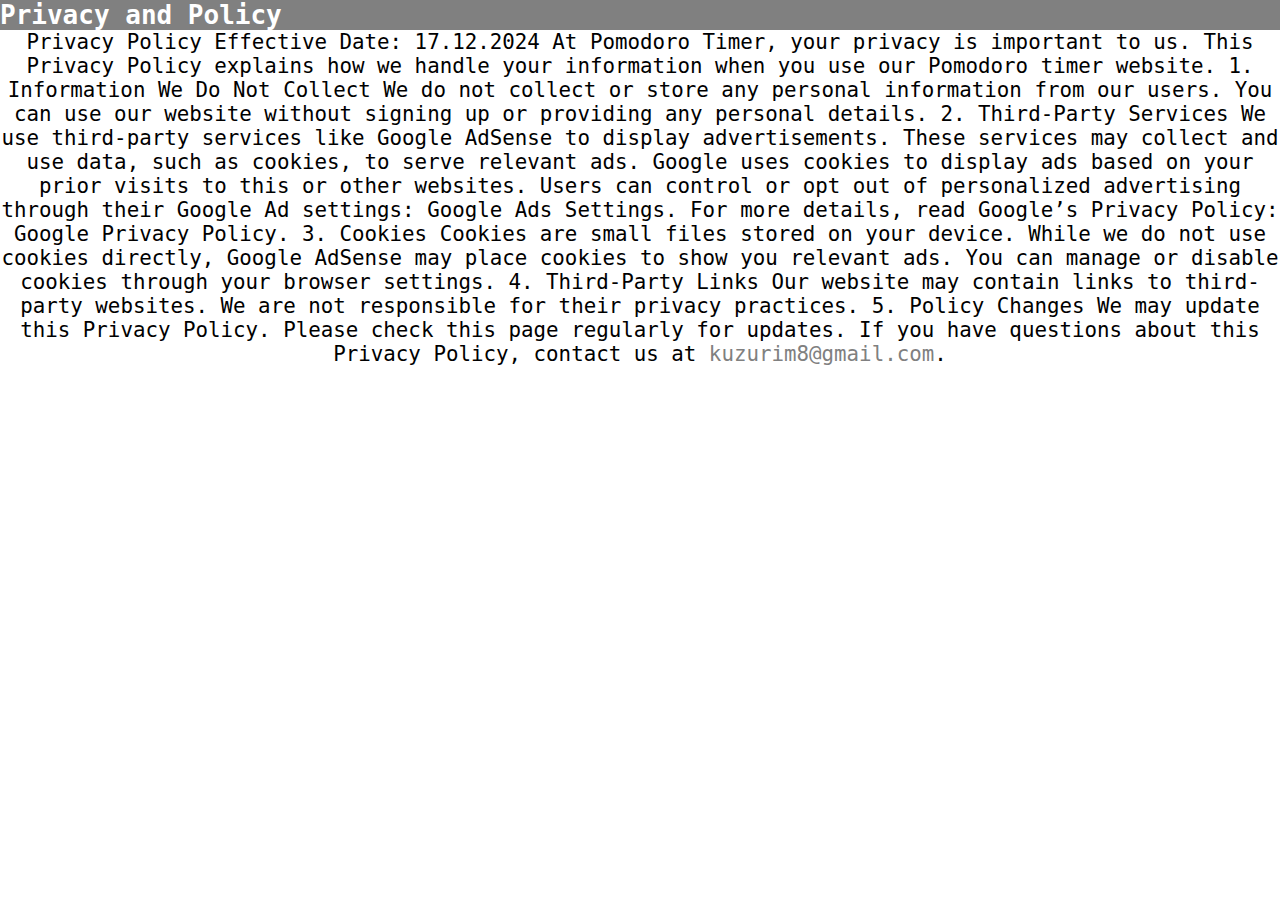
<file: privacy.html>
<!DOCTYPE html>
<html lang="en">
<head>
    <meta charset="UTF-8">
    <meta name="viewport" content="width=device-width, initial-scale=1.0">
    <meta name="description" content="Read our Privacy Policy to understand how we collect, use, and protect your personal information while using our Pomodoro timer.">
    <title>Privacy Policy</title>
    <link rel="stylesheet" href="style.css">
</head>
<body>
<header>
    <h1 style="background-color: gray; color: white;">Privacy and Policy</h1>
</header>
<div style="text-align: center; font-size: 1.3rem;">
    Privacy Policy
Effective Date: 17.12.2024

At Pomodoro Timer, your privacy is important to us. This Privacy Policy explains how we handle your information when you use our Pomodoro timer website.

1. Information We Do Not Collect

We do not collect or store any personal information from our users. You can use our website without signing up or providing any personal details.

2. Third-Party Services

We use third-party services like Google AdSense to display advertisements. These services may collect and use data, such as cookies, to serve relevant ads.

Google uses cookies to display ads based on your prior visits to this or other websites.
Users can control or opt out of personalized advertising through their Google Ad settings: Google Ads Settings.
For more details, read Google’s Privacy Policy: Google Privacy Policy.
3. Cookies

Cookies are small files stored on your device. While we do not use cookies directly, Google AdSense may place cookies to show you relevant ads. You can manage or disable cookies through your browser settings.

4. Third-Party Links

Our website may contain links to third-party websites. We are not responsible for their privacy practices.

5. Policy Changes

We may update this Privacy Policy. Please check this page regularly for updates.

If you have questions about this Privacy Policy, contact us at <a href="mailto:kuzurim8@gmail.com">kuzurim8@gmail.com</a>.
</div>
</body>
</html>
</file>
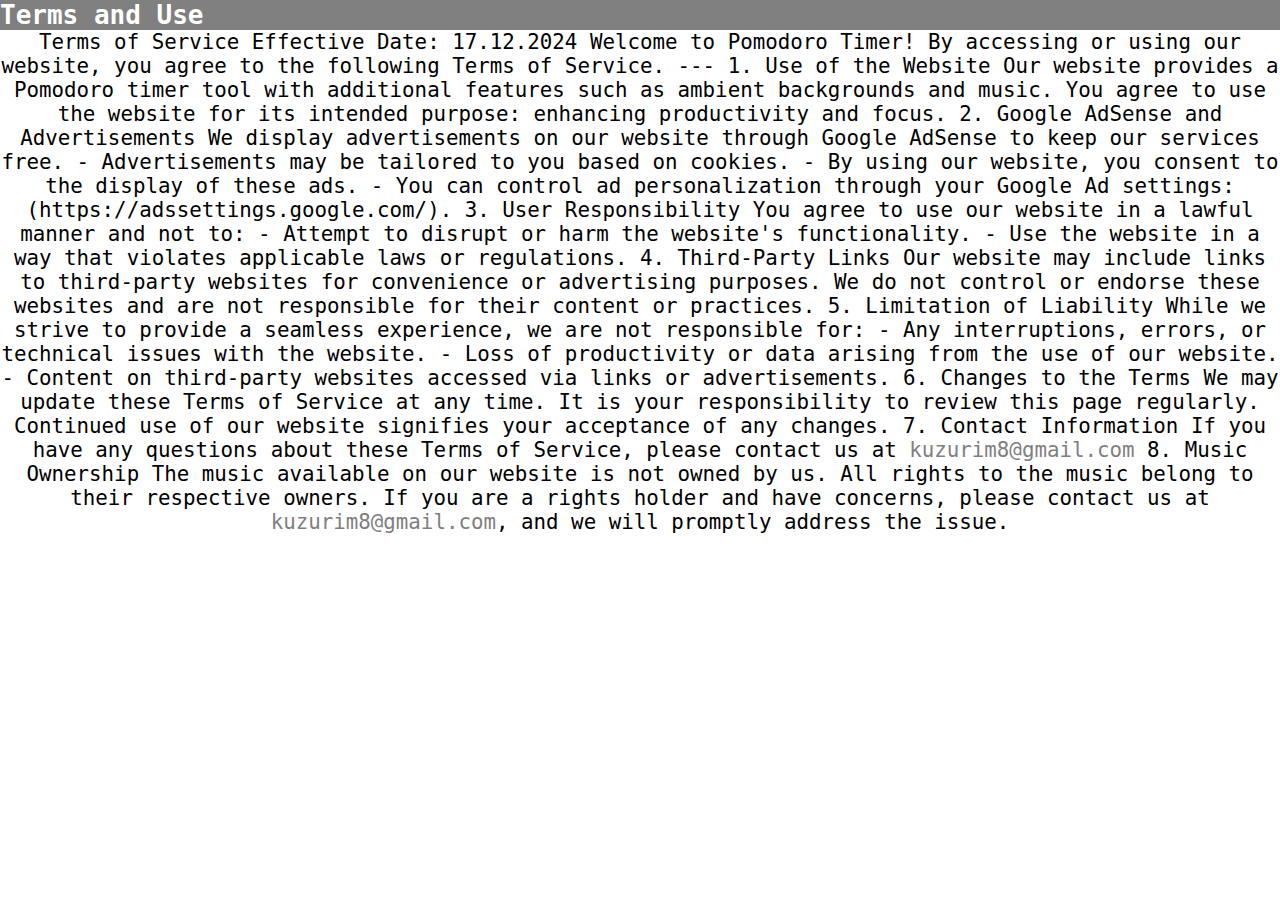
<file: terms.html>
<!DOCTYPE html>
<html lang="en">
<head>
    <meta charset="UTF-8">
    <meta name="viewport" content="width=device-width, initial-scale=1.0">
    <title>Document</title>
    <link rel="stylesheet" href="style.css">
</head>
<body>
    <header>
        <h1 style="background-color: gray; color: white;">Terms and Use</h1>
    </header>
    <div style="text-align: center; font-size: 1.3rem;">
    Terms of Service

Effective Date: 17.12.2024

Welcome to Pomodoro Timer! By accessing or using our website, you agree to the following Terms of Service.

---

1. Use of the Website
Our website provides a Pomodoro timer tool with additional features such as ambient backgrounds and music. You agree to use the website for its intended purpose: enhancing productivity and focus.

2. Google AdSense and Advertisements
We display advertisements on our website through Google AdSense to keep our services free.  
- Advertisements may be tailored to you based on cookies.  
- By using our website, you consent to the display of these ads.  
- You can control ad personalization through your Google Ad settings: (https://adssettings.google.com/).

3. User Responsibility
You agree to use our website in a lawful manner and not to:  
- Attempt to disrupt or harm the website's functionality.  
- Use the website in a way that violates applicable laws or regulations.  

4. Third-Party Links
Our website may include links to third-party websites for convenience or advertising purposes. We do not control or endorse these websites and are not responsible for their content or practices.

5. Limitation of Liability
While we strive to provide a seamless experience, we are not responsible for:  
- Any interruptions, errors, or technical issues with the website.  
- Loss of productivity or data arising from the use of our website.  
- Content on third-party websites accessed via links or advertisements.  

6. Changes to the Terms  
We may update these Terms of Service at any time. It is your responsibility to review this page regularly. Continued use of our website signifies your acceptance of any changes.

7. Contact Information
If you have any questions about these Terms of Service, please contact us at <a href="mailto:kuzurim8@gmail.com">kuzurim8@gmail.com</a>

8. Music Ownership
The music available on our website is not owned by us. All rights to the music belong to their respective owners. If you are a rights holder and have concerns, please contact us at <a href="mailto:kuzurim8@gmail.com">kuzurim8@gmail.com</a>, and we will promptly address the issue.
    </div>
</body>
</html>
</file>
<file: style.css>
*{
    margin: 0;
    padding: 0;
    box-sizing: border-box;
}
.container{
    display: flex;
    align-items: center;
    justify-content: center;
    flex-direction: column;
}
.container1{
    padding: 0px 306px 224px;
    z-index: 2;
    background-image: linear-gradient(#eeaeca, #94bbe9 80%, #F9C58D);
    transition: background-image 0.3s linear;
}
.container2{
    background-color: brown;
    height: 60em;
    width: 1512px;
}
body{
    font-family: monospace;
    overflow-x: hidden;
}
.titles{
    display: flex;
    align-items: center;
    justify-content: center;
    gap: 10em;
    text-align: center;
    margin-top: 30px;
    margin-bottom: 12px;
    font-family: comfortaa;
    font-size: 13px;
}
hr{
    border-bottom: none;
    width: 46.2em;
    margin: auto;
    opacity: 0.5;
}
#switch{
    font-size: 26.5px;
    padding: 0;
    background-color: transparent;
    border: none;
    transform: translate(2px, 0.5px);
}
.buttonSwitch{
    display: flex;
    align-items: center;
    justify-content: center;
}
.buttonBackground{
    height: 30px;
    width: 65px;
    background-color: rgb(174, 227, 245);
    border-radius: 70px;
    margin-left: 10px;
    display: flex;
    align-items: center;
}
.timerContainer{
    background-color: hsla(195, 9%, 83%, 0.315);
    height: 375px;
    width: 650px;
    margin-left: 125px;
    margin-right: 125px;
    margin-top: 80px;
    margin-bottom: 125px;
    border-radius: 10px;
    display: flex;
    align-items: center;
    justify-content: center;
    flex-direction: column;
    position: relative;
    backdrop-filter: blur(3px);
}

#time{
    font-size: 200px;
    font-family: roboto, sans-serif;
    font-weight: 500;
    position: relative;
    bottom: 30px;
    color: rgb(227, 237, 237);
}
.timerButtons button{
    font-size: 30px;
    gap: 14px;
    padding: 2px 20px;
    border-radius: 45px;
    font-family: roboto, sans-serif;
    font-weight: 300;
    cursor: pointer;
    position: relative;
    bottom: 10px;
    border: none;
    background-color: rgba(163, 162, 162, 0.31);
    color: white;
}
.timerButtons button:hover{
    background-color: gray;
    transform: scale(108%);
    transition: all 0.3s;
}
#pause{
    margin-left: 70px;
    margin-right: 70px;
}
#shuffleButton{
    font-size: 30px;
    position: relative;
    left: 305px;
    top: 42px;
    visibility: hidden;
    padding: 3px;
    border-radius: 5px;
    border: none;
    background-image: linear-gradient(white, rgb(209, 207, 207) 40%);
}
#shuffleButton:hover + .selection, #selection:hover{
    display: block;
}

.studySession{
    color: rgb(115, 232, 115);
}
.breakTime{
    color: rgb(222, 101, 101);
}
.placeholder{
    transition: all 0.5s linear; 
}
.shire{
    background-image: url(images/img1.jpg);
    background-size: cover;
    z-index: 0;
    transition: all 0.3s linear;
}
.cabin{
    background-image: url(images/img2.png);
    background-size: cover;
    z-index: 0;
    transition: all 0.3s linear;
}
.japan{
    background-image: url(images/url.jpg);
    background-size: cover;
    z-index: 0;
    transition: all 0.3s linear;
}
.twoam{
    background-image: url(images/img3.jpg);
    background-size: cover;
    z-index: 0;
    transition: all 0.3s linear;
}
.hogwarts{
    background-image: url(images/img4.jpg);
    background-size: cover;
    z-index: 0;
    transition: all 0.3s linear;
}
.rivendell{
    background-image: url(images/img5.jpg);
    background-size: cover;
    z-index: 0;
    transition: all 0.3s linear;
}
.valhalla{
    background-image: url(images/img6.jpg);
    background-size: cover;
    z-index: 0;
    transition: all 0.3s linear;
}
.elden{
    background-image: url(images/img7.jpg);
    background-size: cover;
    z-index: 0;
    transition: all 0.3s linear;
}
.page1{
    padding: 5em;
    padding-bottom: 0;
}
.page2{
    padding: 5em;
}
.page2 li{
    margin-left: 23px;
}
.page3{
    padding: 5em;
    position: relative;
    right: 70px;
}
.selection{
    position: absolute;
    background-color: hsla(0, 0%, 0%, 0.315);
    border-radius: 5px;
    display: flex;
    text-align: center;
    top: 15px;
    right: -157px;
    display: none;
    font-size: 35px;
}
.selection button{
    background: none;
    border: none;
    color: white;
    padding: 5px;
    transition: background-color 0.5s;

}
.selection button:hover{
    background-color: hsla(0, 0%, 22%, 0.578);
    cursor: pointer;
}
.white{
    background-color: white;
    transition: all 0.3s;
}
.musicPlayer{
    position: fixed;
    width: 117em;
    bottom: 0px;
    height: 60px;
    background-color: rgb(0, 0, 0);
    z-index: 4;
}
#button1{
    padding-left: 25px;
    padding-right: 25px;
    padding-top: 20px;
    padding-bottom: 10px;
}
#button2{
    padding-top: 20px;
    padding-left: 33px;
    padding-right: 33px;
    padding-bottom: 10px;
}
#button3{
    padding-top: 20px;
}
#button4{
    padding-top: 20px;
    padding-left: 29px;
    padding-right: 29px;
    padding-bottom: 10px;
}
#button5{
    padding-top: 20px;
    padding-left: 34px;
    padding-right: 34px;
}
#button6{
    padding-left: 8px;
    padding-right: 8px;
    padding-bottom: 10px;
    padding-top: 20px;
}
#button7{
    padding-top: 20px;
    padding-left: 31px;
    padding-right: 31px;
}
#button8{
    padding-top: 20px;
    padding-left: 28px;
    padding-right: 28px;
}
.playButtons{
    display: flex;
    gap: 0.6em;
    position: relative;
    top: 30px;
    left: 45px;
    cursor: pointer;
}
#musicPlayerText{
    color: white;
    height: 10px;
    width: 10px;
    font-size: 20px;
    align-items: center;
    display: flex;
    position: relative;
    bottom: 3px;
}
#musicPlayerTextTwo{
    color: white;
    height: 10px;
    width: 10px;
    font-size: 20px;
    display: flex;
    align-items: center;
    position: relative;
    left: 35px;
    bottom: 3px;
}
#contactText{
    display: flex;
    position: absolute;
    left: 1070px;
    color: rgb(148, 150, 152);
}
#songName{
    position: relative;
    left: 170px;
    bottom: 18px;
    display: flex;
    align-items: center;
    justify-content: center;
    font-size: 16px;
    color: white;
}
#p1{
    height: 40px;
    width: 40px;
    position: relative;
    left: 205px;
    bottom: 18px;
    border-radius: 5px;
    visibility: hidden;
    transition: all 0.3s linear;
}
.container{
    color: white;
}
#terms{
    margin-top: 20px;
    text-align: center;
    text-decoration: none;
}
a{
    text-decoration: none;
    color: gray;
}






.swipeLeft{
    animation: swipeLeft 0.7s;
    animation-fill-mode: forwards;
}
.swipeRight{
    animation: swipeRight 0.7s;
    animation-fill-mode: forwards;
}
@keyframes swipeLeft{
    from{
        transform: translateX(2);
    }
    to{
        transform: translateX(35px);
    }
}
@keyframes swipeRight{
    from{
        transform: translateX(35px);
    }
    to{
        transform: translateX(2);
    }
}

@media (max-width: 1000px){
    .container1{
        position: relative;
        left: 60px;
        padding-top: 100px;
        padding-bottom: 400px;
    }
}
@media (max-width: 900px){
    .container1{
        position: relative;
        left: 70px;
        padding-top: 100px;
        padding-bottom: 400px;
    }
}
@media (max-width: 850px){
    .container1{
        position: relative;
        left: 100px;
    }
}
@media (max-width: 800px){
    .container1{
        position: relative;
        left: 110px;
        padding-top: 100px;
        padding-bottom: 400px;
    }
}
@media (max-width: 750px){
    .container1{
        position: relative;
        left: 130px;
        padding-top: 150px;
        padding-bottom: 400px;
    }
    
}
@media (max-width: 650px){
    .container1{
        position: relative;
        left: 130px;
        padding-top: 300px;
        padding-bottom: 400px;
    }
}
@media (max-width: 550px){
    .container1{
        position: relative;
        left: 150px;
        padding-top: 350px;
        padding-bottom: 450px;
    }
}
@media (max-width: 500px){
    .container1{
        position: relative;
        left: 170px;
        padding-top: 400px;
        padding-bottom: 500px;
    }
}
@media (max-width: 450px){
    .container1{
        position: relative;
        left: 190px;
        padding-top: 450px;
        padding-bottom: 750px;
    }
}
@media (max-width: 400px){
    .container1{
        position: relative;
        left: 210px;
        padding-top: 500px;
        padding-bottom: 950px;
    }
}
@media (max-width: 350px){
    .container1{
        position: relative;
        left: 210px;
        padding-top: 500px;
        padding-bottom: 1000px;
    }
}
@media (max-width: 300px){
    .container1{
        position: relative;
        left: 240px;
        padding-top: 550px;
        padding-bottom: 1050px;
    }
}
@media (min-width: 1300px){
    .container1{
        padding: 0px 400px 320px;
    }
    .musicPlayer{
        width: 100%;

    }
}
@media (min-width: 1500px){
    .container1{
        padding: 0px 450px 320px;
    }
}
@media (max-width: 430px) and (min-width: 190px){
    .container1{
        padding-top: 500px;
        margin-top: 0;
        transform: scale(50%);
        position: relative;
        bottom: 50em;
        padding-left: 0;
        padding-right: 4em;
        margin-right: 31em;
    }
    .playButtons{
        position: relative;
        left: 36rem;
    }
}
</file>
